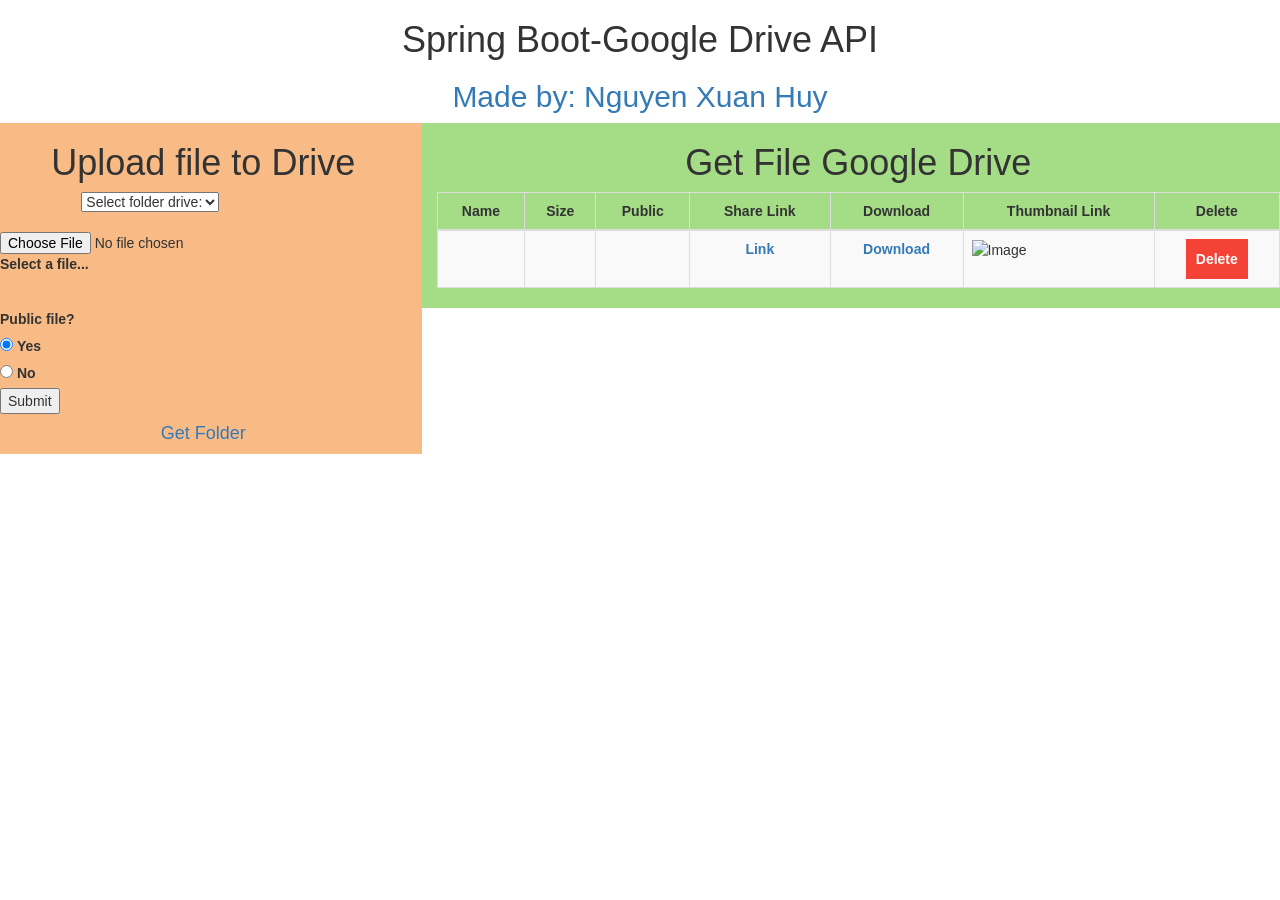
<file: src/main/resources/templates/index.html>
<!DOCTYPE html>
<html xmlns="http://www.w3.org/1999/xhtml"
        xmlns:th="http://www.thymeleaf.org" lang="en">
<head>

    <title>Google Drive File</title>
    <script src="https://maxcdn.bootstrapcdn.com/bootstrap/3.3.6/js/bootstrap.min.js"></script>
    <link rel="stylesheet" href="https://maxcdn.bootstrapcdn.com/bootstrap/3.3.6/css/bootstrap.min.css"/>
    <script src="https://ajax.googleapis.com/ajax/libs/jquery/2.2.0/jquery.min.js"></script>

    <!-- fontawesome -->
    <link rel="stylesheet" href="https://cdnjs.cloudflare.com/ajax/libs/font-awesome/4.7.0/css/font-awesome.min.css">

    <!-- Datatables -->
    <link rel="stylesheet" type="text/css"
          href="https://cdn.datatables.net/r/dt/jq-2.1.4,jszip-2.5.0,pdfmake-0.1.18,dt-1.10.9,af-2.0.0,b-1.0.3,b-colvis-1.0.3,b-html5-1.0.3,b-print-1.0.3,se-1.0.1/datatables.min.css"/>

    <script type="text/javascript"
            src="https://cdn.datatables.net/r/dt/jq-2.1.4,jszip-2.5.0,pdfmake-0.1.18,dt-1.10.9,af-2.0.0,b-1.0.3,b-colvis-1.0.3,b-html5-1.0.3,b-print-1.0.3,se-1.0.1/datatables.min.js">
    </script>

    <!-- Sweetalert -->
    <script th:src="@{/sweetalert/sweetalert2.min.js}"></script>
    <link rel="stylesheet" th:href="@{/sweetalert/sweetalert2.min.css}"/>

    <link rel="stylesheet" th:href="@{/css/main.css}"/>
</head>

<body>
<h1 style="text-align: center">Spring Boot-Google Drive API</h1>
<h2 style="text-align: center; color: #3085d6"><a href="https://www.facebook.com/huynx.dev.dn/" target="_blank">Made by: Nguyen Xuan Huy</a></h2>

<div class="w3-container">
    <div class="row">
        <!--Form Upload-->
        <div class="col-sm-4" style="background-color: #f8bb86;">
            <form th:action="@{/upload/file}" method="post" enctype="multipart/form-data">
                <!--Select option-->
                <h1 style="text-align: center">Upload file to Drive</h1>
                <div id="select" class="select" style=" margin: auto; width: 60%; border-radius: 10px;">
                    <select name="filePath" id="filePath">
                        <option value="">Select folder drive:</option>
                        <option th:each="dto : ${DTO_FOLDER}" th:value="${dto.name}" th:text="${dto.name}"></option>
                    </select>

                </div>
                <br>
                <div class="input-file-container" style=" margin: auto; border-radius: 10px;">
                    <input class="input-file" id="my-file" type="file" name="fileUpload">
                    <label tabindex="0" for="my-file" class="input-file-trigger">Select a file...</label>
                    <p class="file-return"></p>
                </div>
                <br>
                <div class="buttonHolder">
                    <label for="radio">Public file?</label>
                    <div id="radio">
                        <input type="radio" id="yes" name="shared" value="true" checked>
                        <label for="yes">Yes</label><br>
                        <input type="radio" id="no" name="shared" value="false">
                        <label for="no">No</label><br>
                        <input id="btnUpload" class="btn-upload" type="submit" value="Submit"/>
                    </div>
                </div>
                <h4 style="text-align: center;"><a th:href="@{/list/folders}" target="_blank">Get Folder</a></h4>
            </form>
        </div>

        <!--Form data-->
        <div class="col-sm-8" style="background-color:#a5dc86;">
            <form th:action="@{/}" id="formSubmit" method="get">
                <div class="table-responsive">
                    <h1 style="text-align: center">Get File Google Drive</h1>
                    <table id="customer_data" class="table table-bordered table-striped" width="100%">
                        <thead>
                        <tr>
                            <th style="text-align: center">Name</th>
                            <th style="text-align: center">Size</th>
                            <th style="text-align: center">Public</th>
                            <th style="text-align: center">Share Link</th>
                            <th style="text-align: center">Download</th>
                            <th style="text-align: center">Thumbnail Link</th>
                            <th style="text-align: center">Delete</th>
                        </tr>
                        </thead>
                        <tbody th:id="'data-google-drive'">
                        <tr th:id="'data-google-drive-2'" th:each="dto: ${DTO_FILE}">
                            <td style="text-align: center" th:text="${dto.name}"></td>
                            <td style="text-align: center" th:text="${dto.size}"></td>
                            <th style="text-align: center" th:text="${dto.shared}"></th>
                            <th style="text-align: center"><a th:href="${dto.link}" target="_blank">Link</a></th>
                            <th style="text-align: center"><a th:href="@{/download/file/{id}(id=${dto.id})}">Download</a></th>
                            <td><img th:src="${dto.thumbnailLink}" alt="Image" style="width:50px;height:50px;"></td>
                            <th style="text-align: center"><a style="background-color: #f44336;color: white;padding: 10px 10px;text-align: center;text-decoration: none;display: inline-block;" th:href="@{'/delete/file/'+${dto.id}}">Delete</a></th>
                        </tr>
                        </tbody>
                    </table>
                </div>
            </form>
        </div>
    </div>
</div>

<!--Button upload click binding path-->
<script>
    document.querySelector("html").classList.add('js');

    var fileInput = document.querySelector(".input-file"),
        button = document.querySelector(".input-file-trigger"),
        the_return = document.querySelector(".file-return"),
        fullPath;

    button.addEventListener("keydown", function (event) {
        if (event.keyCode == 13 || event.keyCode == 32) {
            fileInput.focus();
        }
    });
    button.addEventListener("click", function (event) {
        fileInput.focus();
        return false;
    });
    fileInput.addEventListener("change", function (event) {
        fullPath = this.value;
        the_return.innerHTML = fullPath.replace(/^.*[\\\/]/, '');
    });

</script>

<script>
    // Check empty file upload
    $("#btnUpload").click(function () {
        var bool = true;

        if ($('#my-file').val() == '') {
            swal(
                'Failed',
                'Please choose a file',
                'error'
            )
            bool = false;
        } else {
            bool = true;
        }
        if (bool) {
            swal({
                title: 'Please Wait !',
                html: 'Data uploading...',// add html attribute if you want or remove
                allowOutsideClick: false,
                onBeforeOpen: () => {
                    swal.showLoading()
                },
            });
        }
        return bool;
    });

</script>

<!--Datatable 1-->
<script type="text/javascript" language="javascript">
    $(document).ready(function () {

        $('#customer_data').DataTable({
            "processing": true,

            dom: 'lBfrtip',
            buttons: [
                'excel', 'csv', 'copy'
            ],
            "lengthMenu": [
                [10, 25, 50, -1],
                [10, 25, 50, "All"]
            ]
        });

    });
</script>

</body>

</html>
</file>
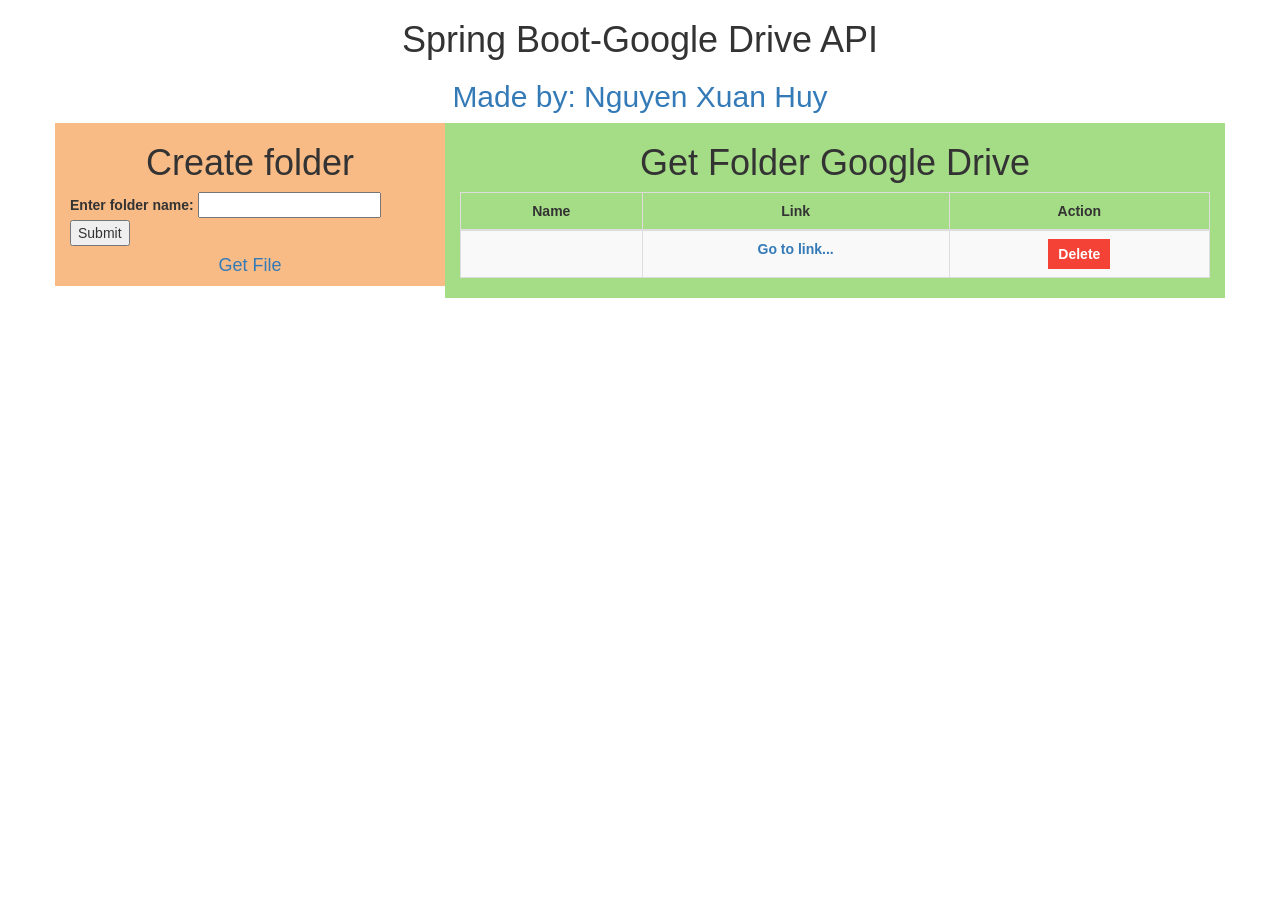
<file: src/main/resources/templates/list_folder.html>
<!DOCTYPE html>
<html xmlns:th="http://www.thymeleaf.org" lang="en">
<head>
    <meta charset="utf-8"/>
    <title>Spring Boot-Google Drive</title>

    <script src="https://maxcdn.bootstrapcdn.com/bootstrap/3.3.6/js/bootstrap.min.js"></script>
    <link rel="stylesheet" href="https://maxcdn.bootstrapcdn.com/bootstrap/3.3.6/css/bootstrap.min.css"/>
    <script src="https://ajax.googleapis.com/ajax/libs/jquery/2.2.0/jquery.min.js"></script>

    <!-- fontawesome -->
    <link rel="stylesheet" href="https://cdnjs.cloudflare.com/ajax/libs/font-awesome/4.7.0/css/font-awesome.min.css">

    <!-- Datatables -->
    <link rel="stylesheet" type="text/css"
          href="https://cdn.datatables.net/r/dt/jq-2.1.4,jszip-2.5.0,pdfmake-0.1.18,dt-1.10.9,af-2.0.0,b-1.0.3,b-colvis-1.0.3,b-html5-1.0.3,b-print-1.0.3,se-1.0.1/datatables.min.css"/>

    <script type="text/javascript"
            src="https://cdn.datatables.net/r/dt/jq-2.1.4,jszip-2.5.0,pdfmake-0.1.18,dt-1.10.9,af-2.0.0,b-1.0.3,b-colvis-1.0.3,b-html5-1.0.3,b-print-1.0.3,se-1.0.1/datatables.min.js">
    </script>

    <!-- Sweetalert -->
    <script th:src="@{/sweetalert/sweetalert2.min.js}"></script>
    <link rel="stylesheet" th:href="@{/sweetalert/sweetalert2.min.css}"/>

    <link rel="stylesheet" th:href="@{/css/main.css}"/>

</head>

<body>
<h1 style="text-align: center">Spring Boot-Google Drive API</h1>
<h2 style="text-align: center; color: #3085d6"><a href="https://www.facebook.com/huynx.dev.dn/" target="_blank">Made by:
    Nguyen Xuan Huy</a></h2>

    <div class="container">
        <div class="row">
            <!--Form Upload-->
            <div class="col-sm-4" style="background-color: #f8bb86;">
                <form th:action="@{/create/folder}" method="post" >
                    <h1 style="text-align: center">Create folder</h1>
                    <label for="folderName" style="text-align: center">Enter folder name:</label>
                    <input style="text-align: center" id="folderName" class="btn-upload" type="text" name="folderName"/>
                    <div class="buttonHolder">
                        <div id="radio">
                            <input id="btnUpload" class="btn-upload" type="submit" value="Submit"/>
                        </div>
                    </div>

                    <h4 style="text-align: center;"><a th:href="@{/}" target="_blank">Get File</a></h4>
                </form>
            </div>

            <!--Form data-->
            <div class="col-sm-8" style="background-color:#a5dc86;">
                <form th:href="@{/}" id="formSubmit" method="get">
                    <div class="table-responsive">

                        <h1 style="text-align: center">Get Folder Google Drive</h1>
                        <table id="customer_data" class="table table-bordered table-striped" width="100%">
                            <thead>
                            <tr>
                                <th style="text-align: center">Name</th>
                                <th style="text-align: center">Link</th>
                                <th style="text-align: center">Action</th>
                            </tr>
                            </thead>
                            <tbody id="data-google">
                            <tr th:each="item : ${DTO}">
                                <td style="text-align: center" th:text="${item.name}"></td>
                                <th style="text-align: center"><a th:href="${item.link}" target="_blank">Go to link...</a></th>
                                <th style="text-align: center"><a style="background-color: #f44336;color: white;padding: 5px 10px;text-align: center;text-decoration: none;display: inline-block;" th:href="@{'/delete/folder/'+${item.id}}">Delete</a></th>
                            </tr>
                            </tbody>
                        </table>
                    </div>
                </form>
            </div>
        </div>
    </div>

<script>

    // Check empty file upload
    $("#btnUpload").click(function () {
        var bool = true;

        if ($('#folderName').val() == '') {
            swal(
                'Failed',
                'Please input folder name',
                'error'
            )
            bool = false;
        }
        if (bool) {
            swal({
                title: 'Please Wait !',
                html: 'Data uploading...',// add html attribute if you want or remove
                allowOutsideClick: false,
                onBeforeOpen: () => {
                    swal.showLoading()
                },
            });
        }
        return bool;
    });

</script>

<!--Datatable 1-->
<script type="text/javascript" language="javascript">
    $(document).ready(function () {

        $('#customer_data').DataTable({
            "processing": true,

            dom: 'lBfrtip',
            buttons: [
                'excel', 'csv', 'copy'
            ],
            "lengthMenu": [
                [10, 25, 50, -1],
                [10, 25, 50, "All"]
            ]
        });

    });
</script>

</body>

</html>
</file>
